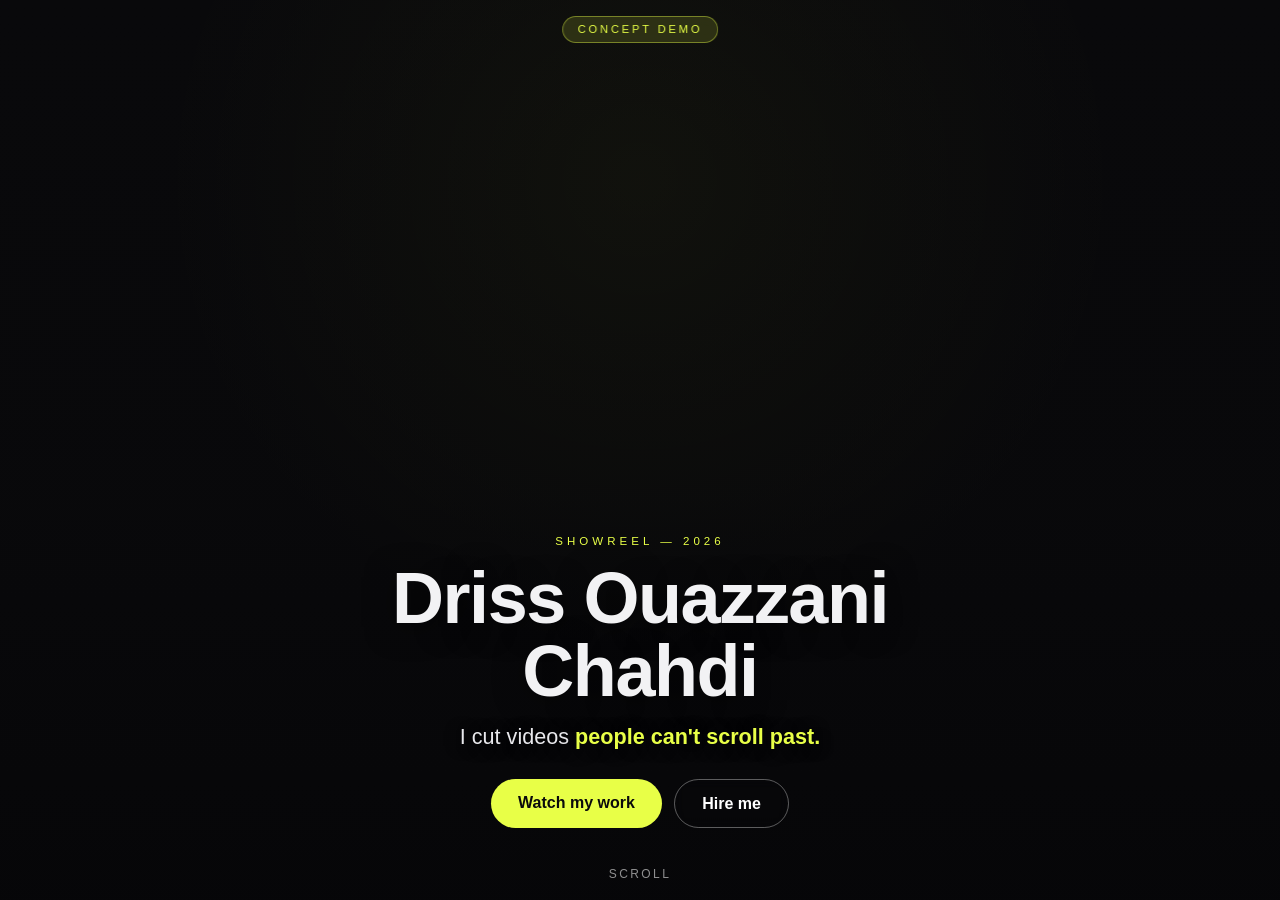
<file: showreel-demo.html>
<!DOCTYPE html>
<html lang="en">
<head>
<meta charset="UTF-8">
<meta name="viewport" content="width=device-width, initial-scale=1.0, viewport-fit=cover">
<title>Showreel Hero — Concept Demo</title>
<style>
  * { box-sizing: border-box; margin: 0; padding: 0; }
  html, body { height: 100%; }
  body {
    background: #0a0a0c; color: #f2f2f4;
    font-family: -apple-system, BlinkMacSystemFont, "SF Pro Display", "Segoe UI", Roboto, Helvetica, Arial, sans-serif;
    -webkit-font-smoothing: antialiased; overflow: hidden;
  }
  .hero { position: relative; height: 100dvh; display: flex; align-items: flex-end; justify-content: center; overflow: hidden; }
  .hero video {
    position: absolute; inset: 0; width: 100%; height: 100%;
    object-fit: cover; object-position: center 30%;
  }
  .hero-shade {
    position: absolute; inset: 0; pointer-events: none;
    background:
      linear-gradient(to top, rgba(6,6,8,0.92) 0%, rgba(6,6,8,0.35) 45%, rgba(6,6,8,0.25) 100%),
      radial-gradient(circle at 50% 20%, rgba(232,255,71,0.05), transparent 50%);
  }
  .demo-badge {
    position: absolute; top: calc(1rem + env(safe-area-inset-top)); left: 50%; transform: translateX(-50%);
    z-index: 3; font-size: 0.7rem; letter-spacing: 0.25em; text-transform: uppercase;
    background: rgba(232,255,71,0.14); color: #e8ff47; border: 1px solid rgba(232,255,71,0.4);
    padding: 0.4rem 0.9rem; border-radius: 999px; backdrop-filter: blur(6px);
  }
  .hero-content {
    position: relative; z-index: 2; text-align: center;
    padding: 0 1.5rem calc(4.5rem + env(safe-area-inset-bottom)); max-width: 720px;
  }
  .hero-kicker {
    text-transform: uppercase; letter-spacing: 0.35em; font-size: 0.72rem;
    color: #e8ff47; margin-bottom: 0.9rem;
  }
  .hero-content h1 {
    font-size: clamp(2.6rem, 11vw, 4.5rem); font-weight: 800;
    letter-spacing: -0.02em; line-height: 1.02; text-shadow: 0 4px 30px rgba(0,0,0,0.6);
  }
  .hero-tag {
    margin-top: 1rem; font-size: clamp(1.05rem, 4.5vw, 1.35rem); color: #e8e8ec;
    text-shadow: 0 2px 16px rgba(0,0,0,0.7);
  }
  .hero-tag strong { color: #e8ff47; }
  .hero-cta { margin-top: 1.8rem; display: flex; gap: 0.75rem; justify-content: center; flex-wrap: wrap; }
  .btn {
    display: inline-block; padding: 0.9rem 1.7rem; border-radius: 999px;
    font-weight: 700; text-decoration: none; font-size: 1rem;
  }
  .btn-primary { background: #e8ff47; color: #0a0a0c; }
  .btn-ghost { border: 1px solid rgba(255,255,255,0.35); color: #fff; backdrop-filter: blur(6px); }
  .scroll-hint {
    position: absolute; bottom: calc(1.2rem + env(safe-area-inset-bottom)); left: 50%;
    transform: translateX(-50%); z-index: 2; color: rgba(255,255,255,0.55);
    font-size: 0.75rem; letter-spacing: 0.2em; text-transform: uppercase;
    animation: bob 2s ease-in-out infinite;
  }
  @keyframes bob { 0%,100% { transform: translate(-50%,0); } 50% { transform: translate(-50%,6px); } }
</style>
</head>
<body>
  <section class="hero">
    <video autoplay muted loop playsinline preload="auto" src="showreel-demo.mp4"></video>
    <div class="hero-shade"></div>
    <div class="demo-badge">Concept demo</div>
    <div class="hero-content">
      <p class="hero-kicker">Showreel &mdash; 2026</p>
      <h1>Driss Ouazzani Chahdi</h1>
      <p class="hero-tag">I cut videos <strong>people can't scroll past.</strong></p>
      <div class="hero-cta">
        <span class="btn btn-primary">Watch my work</span>
        <span class="btn btn-ghost">Hire me</span>
      </div>
    </div>
    <p class="scroll-hint">Scroll</p>
  </section>
</body>
</html>
</file>
